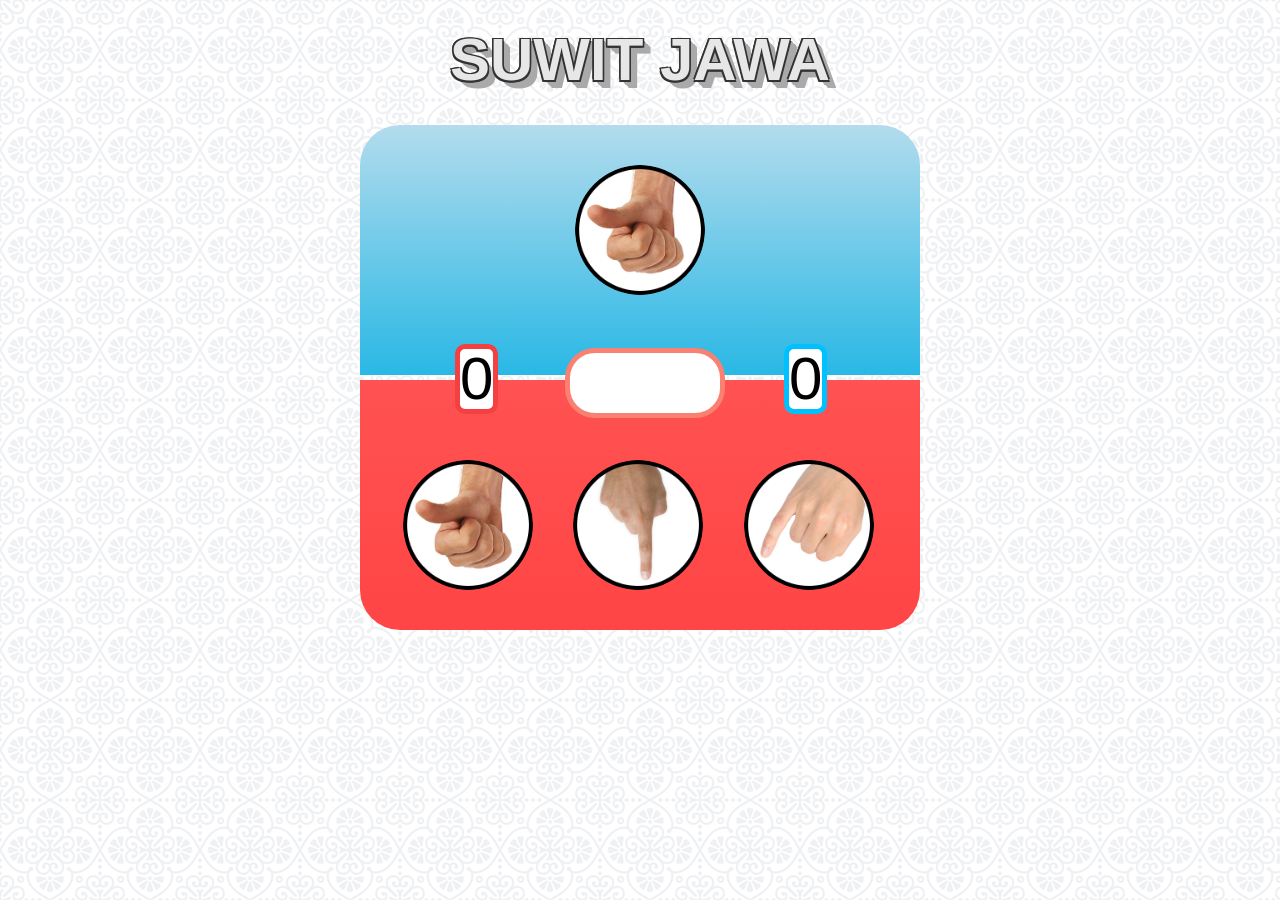
<file: index.html>
<!DOCTYPE html>
<html lang="en">
<head>
    <meta charset="UTF-8">
    <meta name="viewport" content="width=device-width, initial-scale=1.0">
    <title>Document</title>
    <link rel="stylesheet" href="gambar.css">
</head>
<body>
    <h1>Suwit Jawa</h1>

    <div class="container">
        <div class="area-komputer">
            <img src="img/gajah.png" class="img-komputer">
        </div>
        <div class="info">
            
            </div>
             <div class="skorP"></div>
             <div class="skorK"></div>
        <div class="area-player">
            <ul>
                <li>
                    <img src="img/gajah.png" class="gajah">
                </li>
                <li>
                    <img src="img/orang.png" class="orang">
                </li>
                <li>
                    <img src="img/semut.png" class="semut">
                </li>
            </ul>
        </div>
    </div>

    <script src="sistemSuit.js"></script>
</body>
</html>
</file>
<file: gambar.css>
html, body, div, span, applet, object, iframe,
h1, h2, h3, h4, h5, h6, p, blockquote, pre,
a, abbr, acronym, address, big, cite, code,
del, dfn, em, img, ins, kbd, q, s, samp,
small, strike, strong, sub, sup, tt, var,
b, u, i, center,
dl, dt, dd, ol, ul, li,
fieldset, form, label, legend,
table, caption, tbody, tfoot, thead, tr, th, td,
article, aside, canvas, details, embed, 
figure, figcaption, footer, header, hgroup, 
menu, nav, output, ruby, section, summary,
time, mark, audio, video {
    margin: 0;
    padding: 0;
    border: 0;
    font-size: 100%;
    font: inherit;
    vertical-align: baseline;
}
/* HTML5 display-role reset for older browsers */
article, aside, details, figcaption, figure, 
footer, header, hgroup, menu, nav, section {
    display: block;
}
body {
    line-height: 1;
}
ol, ul {
    list-style: none;
}
blockquote, q {
    quotes: none;
}
blockquote:before, blockquote:after,
q:before, q:after {
    content: '';
    content: none;
}
table {
    border-collapse: collapse;
    border-spacing: 0;
}


/* Suwit Jawa 2.0 */

body {
    background-image: url(img/bg.png);
    font-family: arial;
}
h1 {
    font-size: 60px;
    font-weight: bold;
    text-align: center;
    margin: 10px 0;
    margin-top: 30px;
    text-transform: uppercase;
    color: #e7e7e7;
    text-shadow: 1.5px 1.5px 0 #333, 0px 1.5px 0 #333, -1.5px -1.5px 0 #333, -1.5px -1.5px 0 #333, -1.5px 1.5px 0 #333, 1.5px -1.5px 0 #333, 0.7778174593px 0.7778174593px 0 #aaaaaa, 1.5556349186px 1.5556349186px 0 #aaaaaa, 2.3334523779px 2.3334523779px 0 #aaaaaa, 3.1112698372px 3.1112698372px 0 #aaaaaa, 3.8890872965px 3.8890872965px 0 #aaaaaa, 4.6669047558px 4.6669047558px 0 #aaaaaa, 5.4447222151px 5.4447222151px 0 #aaaaaa, 6.2225396744px 6.2225396744px 0 #aaaaaa, 7.0003571337px 7.0003571337px 0 #aaaaaa, 7.7781745931px 7.7781745931px 0 #aaaaaa;
}

.container {
    width: 600px;
    margin: auto;
    padding: 20px;
    position: relative;
}

.area-komputer {
    width: 560px;
    height: 250px;
    margin: 5px auto;
    background-color: rgb(0, 191, 255);
    background: linear-gradient(to bottom, rgba(179,220,237,1) 0%, rgba(41,184,229,1) 100%);
    position: relative;
    padding-top: 40px;
    box-sizing: border-box;
    border-radius: 40px 40px 0 0;
}

.area-player {
    width: 560px;
    height: 250px;
    margin: 5px auto;
    background-color: rgb(255, 0, 0);
    background: linear-gradient(to bottom, rgb(255, 82, 82) 0%, rgb(255, 69, 69) 100%);
    position: relative;
    border-radius: 0 0 40px 40px;
}

.info {
    width: 150px;
    height: 60px;
    border: 5px solid salmon;
    position: absolute;
    left: 50%;
    margin-left: -75px;
    top: 50%;
    margin-top: -30px;
    background-color: white;
    border-radius: 30px;
    z-index: 1;
    text-align: center;
    line-height: 60px;
    color: #f89bb4;
    font-size: 26px;
    text-shadow: 1px 1px 1px rgba(0,0,0,.3);
}

.skorP{
    text-align:center;
    font-size: 60px;
     width: fit-content;
    height: 60px;
    border: 5px solid #f44040;
    position: absolute;
    left: 50%;
    margin-left: -28.9%;
    top: 49%;
    margin-top: -28px;
    background-color: white;
    border-radius:10px;
    z-index:2;
    color: #000000;
}
.skorK{
     text-align:center;
    font-size: 60px;
     width: fit-content;
    height: 60px;
    border: 5px solid #00c1ff;
    position: absolute;
    left: 50%;
    margin-left: 22.5%;
    top: 49%;
    margin-top: -28px;
    background-color: white;
    border-radius:10px;
    z-index:2;
    color: #000000;
}

ul {
    padding-top: 80px;
    padding-left: 25px;
}

li {
    display: inline-block;
    margin: 0 18px;
}

img {
    width: 130px;
    height: 130px;
    display: block;
    margin: auto;
    border-radius: 50%;
}

.gajah, .orang, .semut {
    transition: .3s;
    position: relative;
    top:0;
    cursor: pointer;
}

.gajah:hover, .semut:hover, .orang:hover, .active {
    box-shadow: 0 0 10px 5px limegreen;
}

.gajah:active, .semut:active, .orang:active {
    top: 2px;
}
</file>
